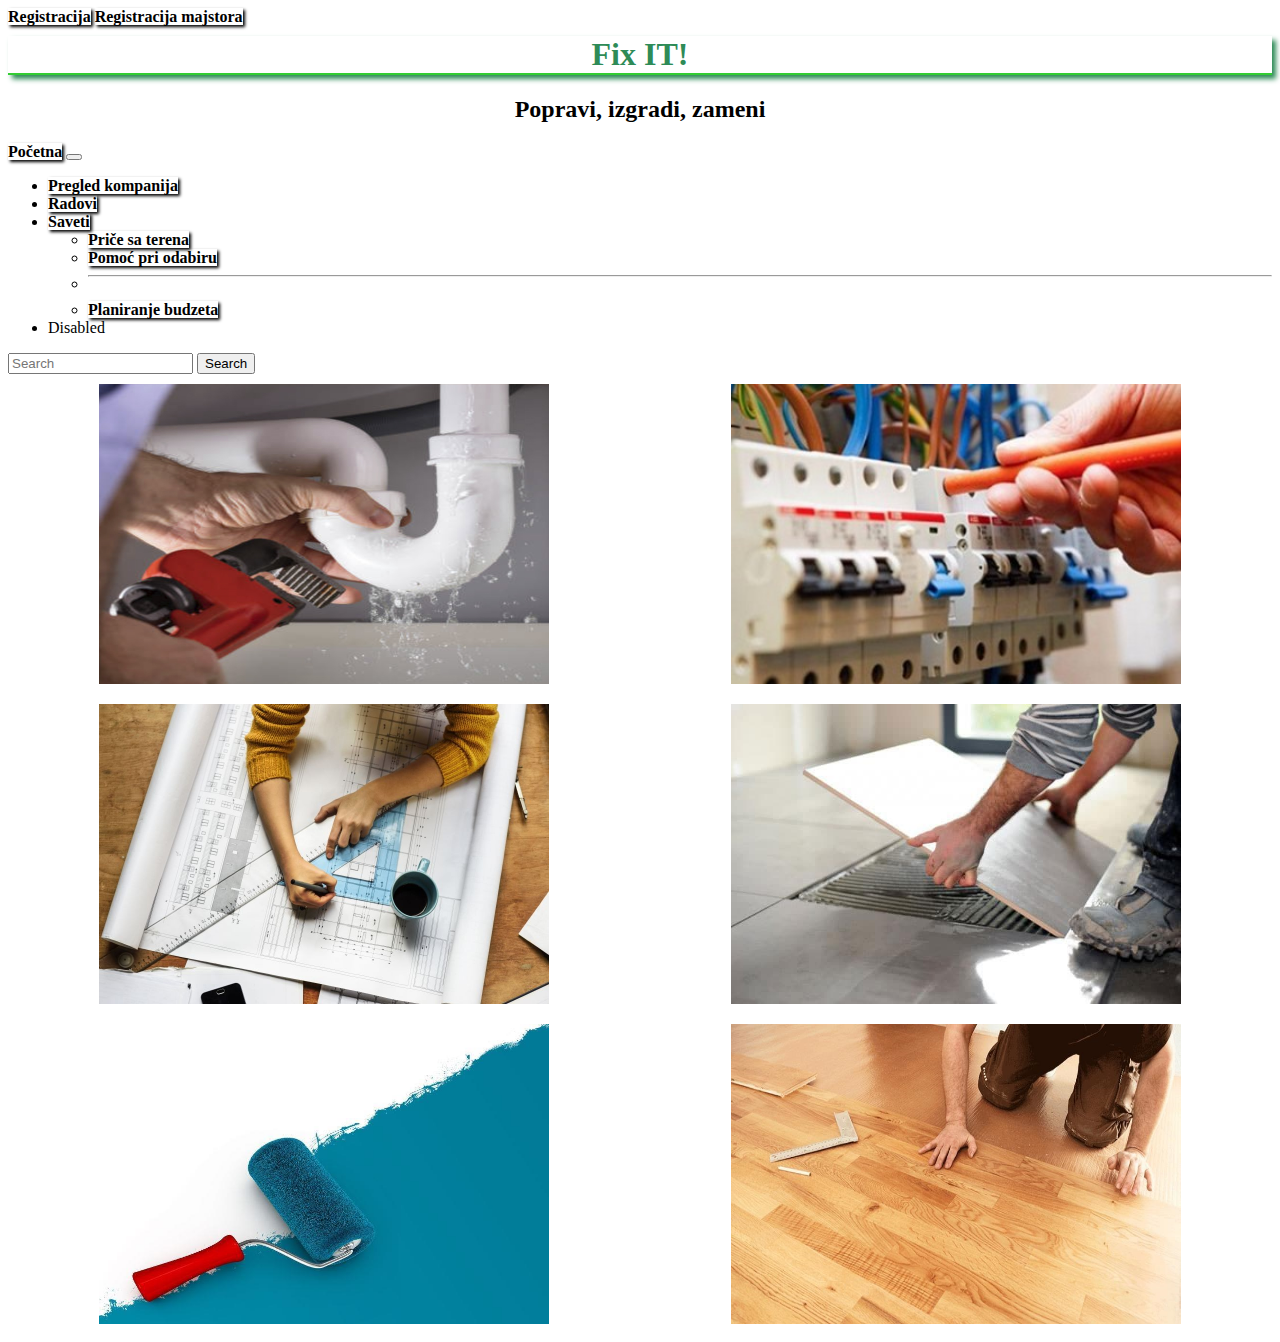
<file: index.html>
<!DOCTYPE html>
<html>
<head>
	<meta charset="utf-8">
	<meta name="viewport" content="width=device-width, initial-scale=1">
	<link rel="preconnect" href="https://fonts.googleapis.com">
<link rel="preconnect" href="https://fonts.gstatic.com" crossorigin>
	<link href="https://cdn.jsdelivr.net/npm/bootstrap@5.1.3/dist/css/bootstrap.min.css" rel="stylesheet" integrity="sha384-1BmE4kWBq78iYhFldvKuhfTAU6auU8tT94WrHftjDbrCEXSU1oBoqyl2QvZ6jIW3" crossorigin="anonymous">
<a href="Registracija.html">Registracija</a>
<a href="Registracija_majstor.html">Registracija majstora</a>
	<title>
		Fix it
	</title>
	<link rel="stylesheet" type="text/css" href="css.css">
</head>
<body>
<h1><strong>Fix IT!</strong></h1>
<h2>Popravi, izgradi, zameni</h2>
<nav class="navbar navbar-expand-lg navbar-light bg-light">
  <div class="container-fluid">
    <a class="navbar-brand" href="#">Početna</a>
    <button class="navbar-toggler" type="button" data-bs-toggle="collapse" data-bs-target="#navbarSupportedContent" aria-controls="navbarSupportedContent" aria-expanded="false" aria-label="Toggle navigation">
      <span class="navbar-toggler-icon"></span>
    </button>
    <div class="collapse navbar-collapse" id="navbarSupportedContent">
      <ul class="navbar-nav me-auto mb-2 mb-lg-0">
        <li class="nav-item">
          <a class="nav-link active" aria-current="page" href="#">Pregled kompanija</a>
        </li>
        <li class="nav-item">
          <a class="nav-link" href="#">Radovi</a>
        </li>
        <li class="nav-item dropdown">
          <a class="nav-link dropdown-toggle" href="#" id="navbarDropdown" role="button" data-bs-toggle="dropdown" aria-expanded="false">
            Saveti
          </a>
          <ul class="dropdown-menu" aria-labelledby="navbarDropdown">
            <li><a class="dropdown-item" href="#">Priče sa terena</a></li>
            <li><a class="dropdown-item" href="#">Pomoć pri odabiru</a></li>
            <li><hr class="dropdown-divider"></li>
            <li><a class="dropdown-item" href="#">Planiranje budzeta</a></li>
          </ul>
        </li>
        <li class="nav-item">
          <a class="nav-link disabled">Disabled</a>
        </li>
      </ul>
      <form class="d-flex">
        <input class="form-control me-2" type="search" placeholder="Search" aria-label="Search">
        <button class="btn btn-outline-success" type="submit">Search</button>
      </form>
    </div>
  </div>
</nav>
<div class="sadrzaj">
	<img src="vodoinstalater.jpg">
	<img src="elektricar.jpg">
	<img src="arhitekta.jpg">
	<img src="keramicar.jpg">
	<img src="moler.jpg">
	<img src="parketar.jpeg">
</div>

</body>
<script src="https://cdn.jsdelivr.net/npm/bootstrap@5.1.3/dist/js/bootstrap.bundle.min.js" integrity="sha384-ka7Sk0Gln4gmtz2MlQnikT1wXgYsOg+OMhuP+IlRH9sENBO0LRn5q+8nbTov4+1p" crossorigin="anonymous"></script>
</html>
</file>
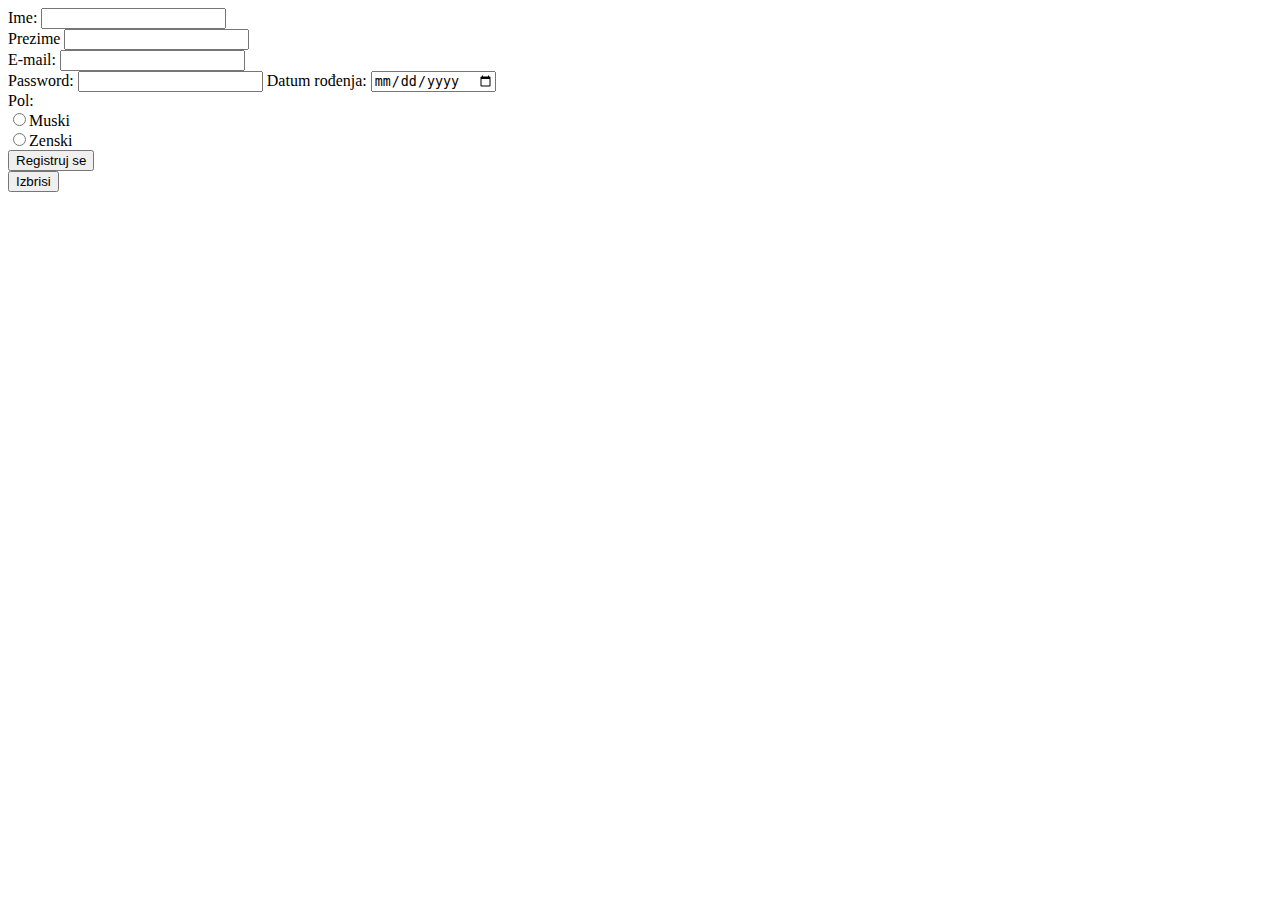
<file: registracija.html>
<!DOCTYPE html>
<html>
<head>
	<meta charset="utf-8">
	<meta name="viewport" content="width=device-width, initial-scale=1">
	<title>Registracija</title>
</head>
<body>
	<form>
        Ime: <input type="text" name="Ime"><br>
		Prezime <input type="text" name="Prezime"><br>
		E-mail: <input type="email" name="mail" required><br>
		Password: <input type="password" min= "6" name="password" required>
		Datum rođenja: <input type="date" name="datum"><br><!-- datum nije obavezan -->
		Pol:<br>
		 <input type="radio" name="pol" value="muski">Muski<br>
		 <input type="radio" name="pol" value="zenski">Zenski<br>
		 <input type="submit" value="Registruj se"><br>
		<input type="reset" value="Izbrisi">
	</form>

</body>
</html>
</file>
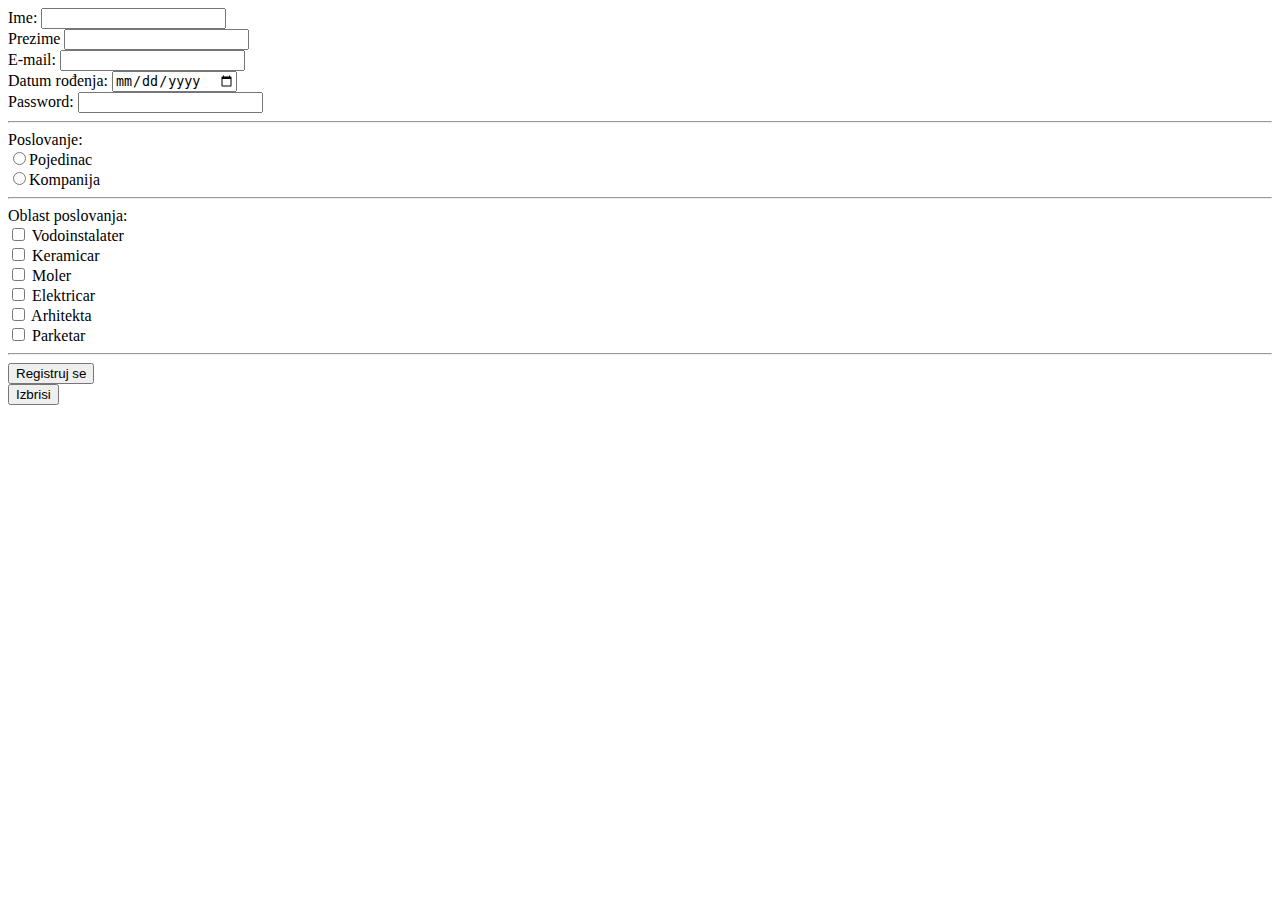
<file: registracija_majstor.html>
<!DOCTYPE html>
<html>
<head>
	<meta charset="utf-8">
	<meta name="viewport" content="width=device-width, initial-scale=1">
	<title>Registracija</title>
</head>
<body>
	<form method="GET">
        Ime: <input type="text" name="Ime"><br>
		Prezime <input type="text" name="Prezime"><br>
		E-mail: <input type="email" name="mail" required><br>
		Datum rođenja: <input type="date" name="datum"><br>
		Password: <input type="password" min= "6" name="password" required><br><hr>
		Poslovanje:<br>
		 <input type="radio" name="poslovanje" value="Pojedinac">Pojedinac<br>
		 <input type="radio" name="poslovanje" value="Kompanija">Kompanija<br><hr>
		 Oblast poslovanja:<br>
		 <input type="checkbox" name="Vodoinstalater"> Vodoinstalater<br>
		 <input type="checkbox" name="Keramicar"> Keramicar<br>
		  <input type="checkbox" name="Moler"> Moler <br>
		   <input type="checkbox" name="Elektricar"> Elektricar<br>
		    <input type="checkbox" name="Arhitekta"> Arhitekta<br>
		     <input type="checkbox" name="Parketar"> Parketar<br><hr>
		<input type="submit" value="Registruj se"><br>
		<input type="reset" value="Izbrisi">
	</form>

</body>
</html>
</file>
<file: css.css>
.sadrzaj {
	display: flex; flex-wrap: wrap;
	justify-content: space-around;
}

h1 {
	font-family: 'anec odia'
	font-size: 3em;
	border-bottom: 2px solid limegreen;
	text-align: center;
	box-shadow: 4px 4px 5px;
	margin-top: 10px;
	color: seagreen;
}
h2 {text-align: center;
}

:any-link {
  color: black;
    box-shadow: 2px 2px 3px;
  font-weight: 900;
  text-decoration: none;
text-align: right;}
img {
	width: 450px;
	height: 300px;
	margin: 10px;
	transition: all 1s;
}
img:hover {transform: scale(1.1);
}
</file>
